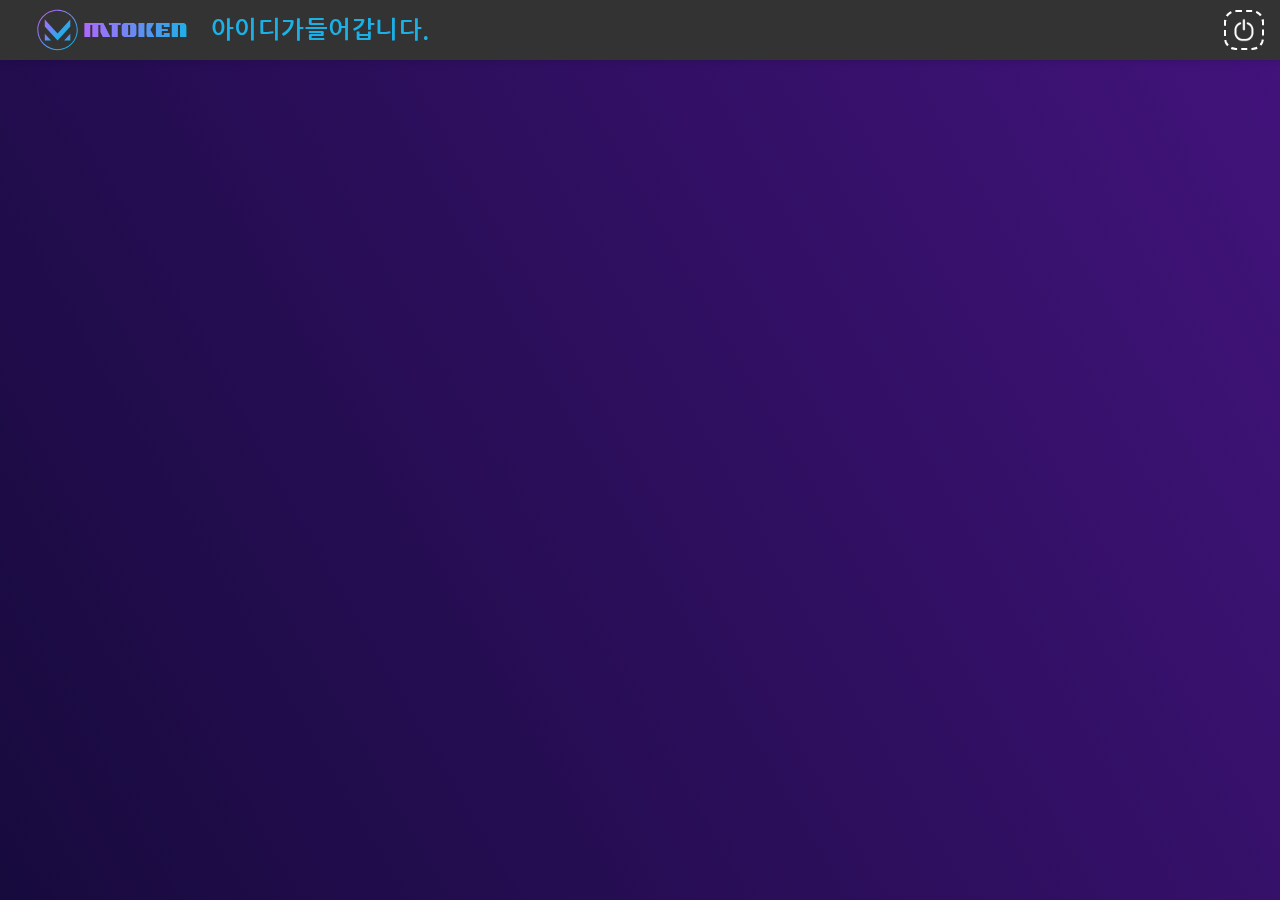
<file: buyingNinfo.html>
<!DOCTYPE html>
<html lang="kr">

<head>
  <meta charset="UTF-8">
  <meta name="viewport" content="width=device-width, initial-scale=1, minimum-scale=1, maximum-scale=1, user-scalable=no">
  <meta http-equiv="X-UA-Compatible" content="ie=edge">

  <title></title>

  <!--[if lt IE 9]>
      <script src="./js/html5.js"></script>
   <![endif]-->
  <link href="css/common.css" rel="stylesheet" type="text/css">
  <link href="css/main.css" rel="stylesheet" type="text/css">

  <script src="js/jquery-3.1.1.min.js"></script>
  <script>
    $(function() {
      $('nav li').on('click', function() {
        $('nav li').removeClass('on');
        $(this).addClass('on');
      });

      $('nav li').eq(2).on('click', function() {
        $('#sec1 > article').removeClass('on');
        $('.arti1').addClass('on');
      });
      $('nav li').eq(1).on('click', function() {
        $('#sec1 > article').removeClass('on');
        $('.arti2').addClass('on');
      });
      $('nav li').eq(0).on('click', function() {
        $('#sec1 > article').removeClass('on');
        $('.arti3').addClass('on');
      });
      $('nav li').eq(3).on('click', function() {
        $('#sec1 > article').removeClass('on');
        $('.arti4').addClass('on');
      });

      $('.memberBtn').on('click', function() {
        $('.memberinfo').toggleClass('on');
      });

    });


    $(function() {
      $('.coinShiftBtn > button').on('click', function() {
        $('.coinShiftBtn > button').removeClass('on');
        $(this).addClass('on');
      });

      $('.coinShiftBtn > button').eq(0).on('click', function() {
        $('.arti1 > div').removeClass('on');
        $('.BTCEX').addClass('on');
      });
      $('.coinShiftBtn > button').eq(1).on('click', function() {
        $('.arti1 > div').removeClass('on');
        $('.ETHEX').addClass('on');
      });
    });
  </script>
</head>

<body>
  <header>
    <div><img src="./img/mtoken2.svg" alt="logo"></div>
    <div>아이디가들어갑니다.</div>
    <div class='logOutBtn' onclick="location.href='./index.html'">
      close
    </div>
  </header>
  <div id="wrap">
    <nav>
      <ul>
        <li class="on">
          wallet
        </li>
        <li>
          info
        </li>
        <li>
          buying
        </li>
        <li>
          reward
        </li>
      </ul>
    </nav>
    <section id="sec1">
      <article class="arti1">
        <div class="coinShiftBtn">
          <button class="on">BTC</button>
          <button>ETH</button>
        </div>

        <div class="BTCEX on">
          <div class="marketPrice">
            <span id="btc">1</span> <span>BTC</span>
            &nbsp; = &nbsp;
            <!-- <span id="krw"></span> <span>KRW</span>  -->
            <!-- &nbsp = &nbsp  -->
            <span id="mtoken">2,000,000</span>
            <span>MTC</span>
          </div>


          <!-- 비트 입고 start -->
          <form name="insert_btc" method="post" action="./InsertBTCAction.tr">
            <input type="hidden" id="to_address" name="to_address" value="18ThfiqFJkbhLWcfBoZ8geUch2NAgtXzna" readonly="">


            <h1>Exchange BTC ▶ <span>MTC</span></h1>
            <div class="intop">
              <label for="amount">수량</label>
              <div class="amt1">
                <input id="btc_amount" name="btc_amount" type="text" placeholder="보내는 수량을 입력해주세요." onkeydown="return removeChar2(event)" onblur="return removeChar2(event)">
                <span>BTC</span>
              </div>
              <div class="amt2">
                <input id="mtoken_amount" name="mtoken_amount" maxlength="10" oninput="maxLengthCheck(this)" type="text" value="0" readonly="">
                <span>MTC</span>
              </div>
            </div>
            <div class="inbot">
              <label>입금 할 지갑주소<br></label>
              <div id="copy_div" onclick="copyDivToClipboard();">18ThfiqFJkbhLWcfBoZ8geUch2NAgtXzna <button>복사하기</button></div>
              <span>*위 Bitcoin주소로 입금한 후 보내는 사람 지갑주소와 TxHash를 아래에 입력해 주세요.</span>
            </div>
            <div class="inbot">
              <label>보내는 사람 지갑주소</label>
              <input type="text" id="from_address" name="from_address" placeholder="보내는 사람 지갑주소를 입력해주세요." onkeydown="fn_press_sub(this)" onblur="fn_press_sub(this)">
              <label>TX HASH</label>
              <input type="text" id="tx_hash" name="tx_hash" placeholder="TX HASH를 입력해주세요." onkeydown="fn_press_sub(this)" onblur="fn_press_sub(this)">
            </div>
            <!-- <p>주의 설명</p> -->
            <input type="button" value="보내기" onclick="check_btc_insert()">
          </form>

          <div class="table">
            <h2>거래내역</h2>
            <div class="tabH">
              <div>TX HASH</div>
              <div>수량</div>
              <div>처리상태</div>
              <div>신청 일시</div>
            </div>
            <div class="tabB">

              <div>
                <div>dfdfdf</div>
                <div>
                  <span>
                    10
                  </span> BTC
                </div>
                <div>
                  대기중
                </div>
                <div>
                  2019-04-15 19:39:03
                </div>
              </div>

              <div>
                <div>dfdfdf</div>
                <div>
                  <span>
                    10
                  </span> BTC
                </div>
                <div>
                  대기중
                </div>
                <div>
                  2019-04-15 19:38:36
                </div>
              </div>

            </div>
            <div class="tabF"></div>
          </div>
        </div>

        <div class="ETHEX">
          <div class="marketPrice">
            <span id="btc">1</span> <span>ETH</span>
            &nbsp; = &nbsp;
            <!-- <span id="krw"></span> <span>KRW</span>  -->
            <!-- &nbsp = &nbsp  -->
            <span id="mtoken">2,000,000</span>
            <span>MTC</span>
          </div>


          <!-- 비트 입고 start -->
          <form name="insert_btc" method="post" action="./InsertBTCAction.tr">
            <input type="hidden" id="to_address" name="to_address" value="18ThfiqFJkbhLWcfBoZ8geUch2NAgtXzna" readonly="">


            <h1>Exchange ETH ▶ <span>MTC</span></h1>
            <div class="intop">
              <label for="amount">수량</label>
              <div class="amt1">
                <input id="btc_amount" name="btc_amount" type="text" placeholder="보내는 수량을 입력해주세요." onkeydown="return removeChar2(event)" onblur="return removeChar2(event)">
                <span>ETH</span>
              </div>
              <div class="amt2">
                <input id="mtoken_amount" name="mtoken_amount" maxlength="10" oninput="maxLengthCheck(this)" type="text" value="0" readonly="">
                <span>MTC</span>
              </div>
            </div>
            <div class="inbot">
              <label>입금 할 지갑주소<br></label>
              <div id="copy_div" onclick="copyDivToClipboard();">18ThfiqFJkbhLWcfBoZ8geUch2NAgtXzna <button>복사하기</button></div>
              <span>*위 Etherium주소로 입금한 후 보내는 사람 지갑주소와 TxHash를 아래에 입력해 주세요.</span>
            </div>
            <div class="inbot">
              <label>보내는 사람 지갑주소</label>
              <input type="text" id="from_address" name="from_address" placeholder="보내는 사람 지갑주소를 입력해주세요." onkeydown="fn_press_sub(this)" onblur="fn_press_sub(this)">
              <label>TX HASH</label>
              <input type="text" id="tx_hash" name="tx_hash" placeholder="TX HASH를 입력해주세요." onkeydown="fn_press_sub(this)" onblur="fn_press_sub(this)">
            </div>
            <!-- <p>주의 설명</p> -->
            <input type="button" value="보내기" onclick="check_btc_insert()">
          </form>

          <div class="table">
            <h2>거래내역</h2>
            <div class="tabH">
              <div>TX HASH</div>
              <div>수량</div>
              <div>처리상태</div>
              <div>신청 일시</div>
            </div>
            <div class="tabB">

              <div>
                <div>dfdfdf</div>
                <div>
                  <span>
                    10
                  </span> ETH
                </div>
                <div>
                  대기중
                </div>
                <div>
                  2019-04-15 19:39:03
                </div>
              </div>

              <div>
                <div>dfdfdf</div>
                <div>
                  <span>
                    10
                  </span> ETH
                </div>
                <div>
                  대기중
                </div>
                <div>
                  2019-04-15 19:38:36
                </div>
              </div>

            </div>
            <div class="tabF"></div>
          </div>
        </div>

      </article>

      <!-- 비트 입고 end -->

      <article class="arti2">
        <h1>MY INFO</h1>
        <form>
          <div>
            <label for="ID">ID</label>
            <input id="ID" type="text" value="bok2@naver.com">
            <label for="PW">PW</label>
            <input id="PW" type="password" placeholder="새 비밀번호 입력">
            <input type="password" placeholder="새 비밀번호 재입력">

            <label for="TXPW">TX PW</label>
            <input type="text" ID="TXPW" placeholder="새 TX 비밀번호 입력">
            <input type="text" placeholder="새 TX 비밀번호 재입력">

            <label for="NAME">NAME</label>
            <input type="text" id="NAME" value="김 이복">

            <label for="MN">PHONE NUMBER</label>
            <input type="text" id="MN" value="010 - 1234 - 9876">

            <label for="FID">RECOMMENDER ID</label>
            <input type="text" id="FID" value="recomender@gmail.com">
          </div>
          <input type="button" value="확인" onclick="location.href='./index.html'">
        </form>
      </article>
      <article class="arti3 on">
        <h1>WALLET</h1>
        <form>
          <div class="intop">
            <label>BALANCE</label>
            <div class="amt2">
              <input type="text" value="3,038,483" readonly>
              <span>BTC</span>
            </div>
          </div>
          <h1>SEND</h1>
          <div class="intop">
            <label>AMOUNT</label>
            <div class="amt1">
              <input type="text" placeholder="보낼 수량을 정해주세요">
              <span>BTC</span>
            </div>
            <label>받는 사람 ID</label>
            <input type="text">
            <label>TX PW</label>
            <input type="text">
          </div>
          <input type="button" value="보내기">
        </form>

        <div class="table">
          <h2>거래내역</h2>
          <div class="tabH">
            <div>FROM</div>
            <div>TO</div>
            <div>Mtoken 수량</div>
            <div>날짜</div>
          </div>
          <div class="tabB">
            <div>
              <div>안상현</div>
              <div>화이팅</div>
              <div><span>594583</span> Mtoken</div>
              <div>2019-04-09</div>
            </div>
            <div>
              <div>안상현</div>
              <div>화이팅</div>
              <div><span>594583</span> Mtoken</div>
              <div>2019-04-09</div>
            </div>
            <div>
              <div>안상현</div>
              <div>화이팅</div>
              <div><span>594583</span> Mtoken</div>
              <div>2019-04-09</div>
            </div>
            <div>
              <div>안상현</div>
              <div>화이팅</div>
              <div><span>594583</span> Mtoken</div>
              <div>2019-04-09</div>
            </div>
            <div>
              <div>안상현</div>
              <div>화이팅</div>
              <div><span>594583</span> Mtoken</div>
              <div>2019-04-09</div>
            </div>
            <div>
              <div>안상현</div>
              <div>화이팅</div>
              <div><span>594583</span> Mtoken</div>
              <div>2019-04-09</div>
            </div>
            <div>
              <div>안상현</div>
              <div>화이팅</div>
              <div><span>594583</span> Mtoken</div>
              <div>2019-04-09</div>
            </div>
            <div>
              <div>안상현</div>
              <div>화이팅</div>
              <div><span>594583</span> Mtoken</div>
              <div>2019-04-09</div>
            </div>
            <div>
              <div>안상현</div>
              <div>화이팅</div>
              <div><span>594583</span> Mtoken</div>
              <div>2019-04-09</div>
            </div>
            <div>
              <div>안상현</div>
              <div>화이팅</div>
              <div><span>594583</span> Mtoken</div>
              <div>2019-04-09</div>
            </div>
          </div>
          <div class="tabF"></div>
        </div>

      </article>

      <article class="arti4">
        <h1>REWARD</h1>
        <form>
          <div class="gradenoti">
            등급별 수익률
            <img src="./img/grade1.png" alt="grade1">
            50%
            <img src="./img/grade2.png" alt="grade2">
            25%
            <img src="./img/grade3.png" alt="grade3">
            10%
            <img src="./img/grade4.png" alt="grade4">
            -%
          </div>
          <div class="gradeinfo">
            <span><img src="./img/grade1.png" alt="금왕관등급"></span>
            <!--파일명별 grade1 금왕관, grade2 은왕관, grade3 동왕관, grade4 동관-->
            <span>아이디가 들어갑니다.</span>
          </div>
          <div class="ETHWLT">
            <label>BALANCE</label>
            <div class="ADDBF">
              <input type="text" placeholder="이더리움 지갑 주소를 입력해 주세요">
              <input type="button" value="지갑등록">
            </div>
            <!-- 등록시 변경될 태그
            <div class="ADDAT">
              <div>지갑주소가 들어가지요</div>
              <input type="text" placeholder="변경할 이더리움 지갑 주소를 입력해 주세요">
              <input type="button" value="지갑변경">
            </div>
            -->
          </div>
          <div class="memberinfo">
            <label>MEMBER LIST</label>
            <div class="memberBtn">회원보기</div>
            <div class="members">
              <span>김복자</span>
              <span>이말년</span>
              <span>김또깡</span>
              <span>김복자</span>
              <span>이말년</span>
              <span>김또깡</span>
              <span>김복자</span>
              <span>이말년</span>
              <span>김또깡</span>
              <span>김복자</span>
              <span>이말년</span>
              <span>김또깡</span>
              <span>김복자</span>
              <span>이말년</span>
              <span>김또깡</span>
              <span>김복자</span>
              <span>이말년</span>
              <span>김또깡</span>
              <span>김복자</span>
              <span>이말년</span>
              <span>김또깡</span>
              <span>김복자</span>
              <span>이말년</span>
              <span>김또깡</span>
              <span>김복자</span>
              <span>이말년</span>
              <span>김또깡</span>
              <span>김복자</span>
              <span>이말년</span>
              <span>김또깡</span>
              <span>김복자</span>
              <span>이말년</span>
              <span>김또깡</span>
              <span>김복자</span>
              <span>이말년</span>
              <span>김또깡</span>
              <span>김복자</span>
              <span>이말년</span>
              <span>김또깡</span>
              <span>김복자</span>
              <span>이말년</span>
              <span>김또깡</span>
              <span>김복자</span>
              <span>이말년</span>
              <span>김또깡</span>
              <span>김복자</span>
              <span>이말년</span>
              <span>김또깡</span>
              <span>김복자</span>
              <span>이말년</span>
              <span>김또깡</span>
              <span>김복자</span>
              <span>이말년</span>
              <span>김또깡</span>
              <span>김복자</span>
              <span>이말년</span>
              <span>김또깡</span>
              <span>김복자</span>
              <span>이말년</span>
              <span>김또깡</span>
            </div>
          </div>
        </form>
        <div class="table">
          <h2>보상내역</h2>
          <div class="tabH">
            <div>TX HASH</div>
            <div>ADDRESS</div>
            <div>수량</div>
            <div>날짜</div>
          </div>
          <div class="tabB">
            <div>
              <div>#TXHDFOI348752GLFJGLKJDFGKLJRITL875934858LKFLKHGL</div>
              <div><span>594583</span> Mtoken</div>
              <div>처리중</div>
              <div>2019-04-09 00:00:00</div>
            </div>
            <div>
              <div>#TXHDFOI348752GLFJGLKJDFGKLJRITL875934858LKFLKHGL</div>
              <div><span>594583</span> Mtoken</div>
              <div>처리중</div>
              <div>2019-04-09 00:00:00</div>
            </div>
            <div>
              <div>#TXHDFOI348752GLFJGLKJDFGKLJRITL875934858LKFLKHGL</div>
              <div><span>594583</span> Mtoken</div>
              <div>처리중</div>
              <div>2019-04-09 00:00:00</div>
            </div>
            <div>
              <div>#TXHDFOI348752GLFJGLKJDFGKLJRITL875934858LKFLKHGL</div>
              <div><span>594583</span> Mtoken</div>
              <div>처리중</div>
              <div>2019-04-09 00:00:00</div>
            </div>
            <div>
              <div>#TXHDFOI348752GLFJGLKJDFGKLJRITL875934858LKFLKHGL</div>
              <div><span>594583</span> Mtoken</div>
              <div>처리중</div>
              <div>2019-04-09 00:00:00</div>
            </div>
            <div>
              <div>#TXHDFOI348752GLFJGLKJDFGKLJRITL875934858LKFLKHGL</div>
              <div><span>594583</span> Mtoken</div>
              <div>완료됨</div>
              <div>2019-04-09 00:00:00</div>
            </div>
          </div>
          <div class="tabF"></div>
        </div>
      </article>
    </section>

    <footer>
      © 2019 ANDUSCHAIN. All rights reserved.
    </footer>
  </div>

</body></html>
</file>
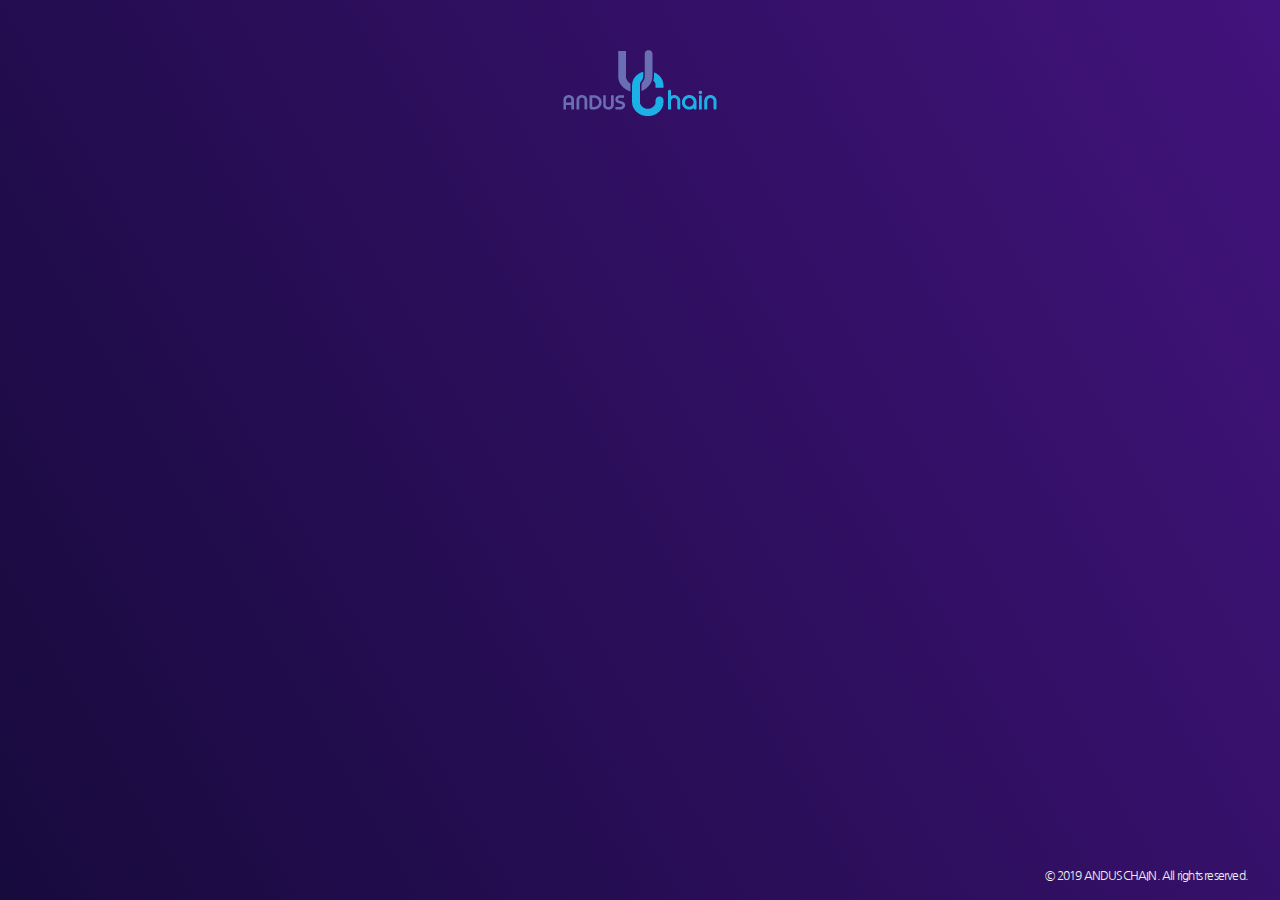
<file: join.html>
<!DOCTYPE html>
<html lang="kr">

<head>
  <meta charset="UTF-8">
  <meta name="viewport" content="width=device-width, initial-scale=1, minimum-scale=1, maximum-scale=1, user-scalable=no">
  <meta http-equiv="X-UA-Compatible" content="ie=edge">

  <title></title>

  <!--[if lt IE 9]>
      <script src="./js/html5.js"></script>
   <![endif]-->
  <link href="css/common.css" rel="stylesheet" type="text/css">
  <link href="css/form.css" rel="stylesheet" type="text/css">

  <script src="js/jquery-3.1.1.min.js"></script>
  <script>
    $(function() {
      $('.selcon').on('click', function() {
        $('.selconbox').toggleClass('on');
      });

      $('.conlst > div').on('click', function() {
        var country = $(this).html();

        $('.selcon').children().children().remove();
        $('.selcon').children().append(country);
        $('.selconbox').removeClass('on');
      });
    });
  </script>
</head>

<body>
  <div id="wrap">
    <div class="inWrap">
      <h1><a href="./index.html"><img src="./img/logo.png" alt="logo"></a></h1>
      <form class="form1">
        <h2>JOIN</h2>
        <div>
          <div>
            <label for="ID">ID</label>
            <input id="ID" type="text" placeholder="사용할 e-mail 형식의 ID를 입력해주세요">
            <div>ID 중복 확인을 해주세요</div>
            <input type="button" id="IDck" value="ID 중복확인">
          </div>
          <div>
            <label for="PW">PW</label>
            <input id="PW" type="password" placeholder="사용할 비밀번호를 입력해주세요">
            <input type="password" placeholder="입력한 비밀번호를 재입력해주세요">
          </div>
          <div>
            <label for="TXPW">TX PW</label>
            <input type="text" ID="TXPW" placeholder="사용할 TX비밀번호를 입력해주세요">
            <input type="text" placeholder="입력한 TX비밀번호를 재입력해주세요">
          </div>
        </div>
        <div>
          <div>
            <label for="NAME">NAME</label>
            <input type="text" id="NAME" placeholder="성">
            <input type="text" placeholder="이름">
          </div>
          <div class="phnum">
            <label for="MN">PHONE NUMBER</label>
            <div class="selconbox">
              <div class="selcon">
                <div><span>국가선택 <span>▼</span></span></div>
              </div>
              <div class="conlst">
                <div>
                  <img src="./img/countries/china.png" alt=""><span>CHN +86</span>
                </div>
                <div>
                  <img src="./img/countries/japan.png" alt=""><span>JPN +81</span>
                </div>
                <div>
                  <img src="./img/countries/Malaysia.png" alt=""><span>MYS +60</span>
                </div>
                <div>
                  <img src="./img/countries/philippines.png" alt=""><span>PHL +63</span>
                </div>
                <div>
                  <img src="./img/countries/south-korea.png" alt=""><span>KOR +82</span>
                </div>
                <div>
                  <img src="./img/countries/USA.png" alt=""><span>USA +1</span>
                </div>
                <div>
                  <img src="./img/countries/vietnam.png" alt=""><span>VNM +84</span>
                </div>
              </div>
            </div>
            <input type="text" id="MN" placeholder="-를 제외한 휴대전화번호를 입력해주세요">
            <input type="button" value="인증번호 보내기">
            <input type="text" placeholder="받으신 인증번호를 입력해주세요">
          </div>
          <div>
            <label for="FID">RECOMMENDER ID</label>
            <input type="text" id="FID" placeholder="추천인 ID를 입력해주세요">
            <div>존재하는 ID 입니다</div>
          </div>
        </div>
        <input type="button" value="확인" onclick="location.href='./index.html'">
      </form>

    </div>
    <footer>
      © 2019 ANDUSCHAIN. All rights reserved.
    </footer>
  </div>

</body></html>
</file>
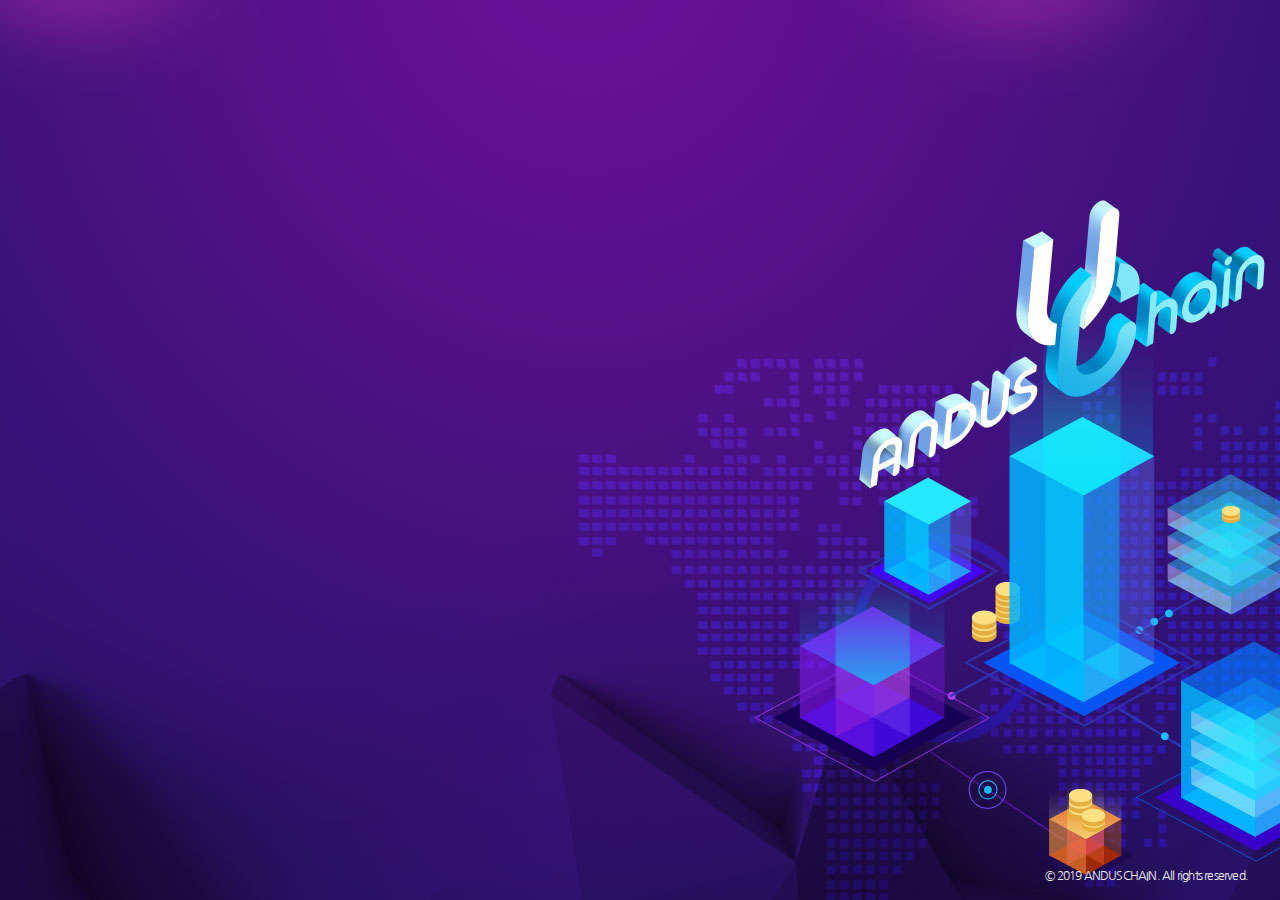
<file: login.html>
<!DOCTYPE html>
<html lang="kr">

<head>
  <meta charset="UTF-8">
  <meta name="viewport" content="width=device-width, initial-scale=1, minimum-scale=1, maximum-scale=1, user-scalable=no">
  <meta http-equiv="X-UA-Compatible" content="ie=edge">

  <title></title>

  <!--[if lt IE 9]>
      <script src="./js/html5.js"></script>
   <![endif]-->
  <link href="css/common.css" rel="stylesheet" type="text/css">
  <link href="css/login.css" rel="stylesheet" type="text/css">

  <script src="js/jquery-3.1.1.min.js"></script>
</head>

<body>
  <div id="wrap">
    <div class="inWrap">
       <h1><img src="./img/logo.png" alt="logo" onclick="location.href='./index.html'"></h1>
        <form>
          <span>ID</span>
          <input type="text" placeholder="아이디를 입력해주세요">
          <span>PW</span>
          <input type="password" placeholder="비밀번호를 입력해주세요">
          <input type="button" value="join" onclick="location.href='./join.html'">
          <input type="button" value="login" onclick="location.href='./buyingNinfo.html'">
        </form>
        
        <a href="https://www.anduschain.io/ico">go to ANDUSCHAIN page</a>
    </div>
    <footer>
      © 2019 ANDUSCHAIN. All rights reserved.
    </footer>
  </div>




</body></html>
</file>
<file: css/main.css>
body {
  width: 100%;
  height: 100vh;
}

#wrap {
  width: 100%;
  height: 100%;
  background-image: linear-gradient(-120deg, #42137c, #170a3d);
  position: relative;
  padding: 88px 16px 8px 16px;
  position: relative;
  overflow: hidden;
  overflow-y: auto;
}

#wrap::-webkit-scrollbar-track {
  -webkit-box-shadow: inset 0 0 6px rgba(0, 0, 0, 0);
  background-color: #42137c;
}

#wrap::-webkit-scrollbar {
  width: 6px;
  background-color: #1bb1e7;
}

#wrap::-webkit-scrollbar-thumb {
  background-color: #1bb1e7;
}

header {
  position: fixed;
  top: 0;
  right: 0;
  width: 100%;
  height: 60px;
  padding: 8px 32px;
  background-color: #333;
  z-index: 20;
  color: #1bb1e7;
  box-shadow: 0px 2px 5px rgba(0, 0, 0, 0.1);
}

header > div {
  display: inline-block;
  height: 44px;
  line-height: 44px;
  padding-right: 16px;
  font-size: 24px;
  font-weight: bold;
  letter-spacing: 0.02em;
}
header img{
  height: 100%;
}

nav {
  position: fixed;
  bottom: 0;
  left: 0;
  width: 100px;
  height: calc(100vh - 60px);
  background-color: rgba(255, 255, 255, 0.1);
  padding: 16px;
  animation: load 0.6s 0.3s both;
  opacity: 0;
  z-index: 5;
}

@keyframes load {
  from {
    transform: translateX(-120px);
    opacity: 0;
  }

  to {
    transform: translateX(0);
    opacity: 1;
  }
}

#wrap nav li,
header > .logOutBtn {
  width: 60px;
  height: 60px;
  text-indent: -9999px;
  margin: 0 auto;
  margin-top: 24px;
  border-radius: 15px;
  cursor: pointer;
  border: 2px dashed #fff;
  transition: all 0.2s;
  background-size: 30px;
}

#wrap nav li:hover {
  background-color: rgba(255, 255, 255, 0.7);
  border: none;
  background-size: 40px;
}

#wrap nav li.on {
  background-color: #fff;
}

#wrap nav li:hover,
.logOutBtn:hover {
  animation: jelly 0.3s both;
}

nav li:nth-child(1) {
  background: url(../img/icon2_3.png) no-repeat center center;
}

nav li:nth-child(1):hover,
nav li:nth-child(1).on {
  background: url(../img/icon1_3.png) no-repeat center center;
}

nav li:nth-child(2) {
  background: url(../img/icon2_2.png) no-repeat center center;
}

nav li:nth-child(2):hover,
nav li:nth-child(2).on {
  background: url(../img/icon1_2.png) no-repeat center center;
}

nav li:nth-child(3) {
  background: url(../img/icon2.png) no-repeat center center;
}

nav li:nth-child(3):hover,
nav li:nth-child(3).on {
  background: url(../img/icon1.png) no-repeat center center;
}

nav li:nth-child(4) {
  background: url(../img/icon2_5.png) no-repeat center center;
}

nav li:nth-child(4):hover,
nav li:nth-child(4).on {
  background: url(../img/icon1_5.png) no-repeat center center;
}

@keyframes jelly {
  20% {
    transform: scaleY(1.1) scaleX(0.8);
  }

  40% {
    transform: scaleY(0.9) scaleX(1.1);
  }

  60% {
    transform: scaleY(1.05) scaleX(0.95);
  }

  80% {
    transform: scaleY(0.95) scaleX(1.05);
  }

  100% {
    transform: none;
  }
}

.logOutBtn {
  position: absolute;
  top: 10px;
  right: 16px;
  background: url(../img/icon2_4.png) no-repeat center center;
}

header .logOutBtn {
  margin-top: 0;
  width: 40px;
  height: 40px;
  border-radius: 12px;
}

header .logOutBtn:hover {
  background: url(../img/icon1_4.png) no-repeat center center;
  background-color: rgba(255, 255, 255, 1);
  border: none;
  background-size: 35px;
}




#sec1 {
  width: calc(100% - 132px);
  margin-left: 116px;
}

#sec1 article {
  height: 100%;
  min-height: calc(100vh - 96px);
  background-color: #fff;
  border-radius: 4px;
  box-shadow: 2px 2px 5px rgba(0, 0, 0, 0.6);
  padding: 24px;
  display: none;
  transition: all 0.3s;
}

#sec1 article.on {
  display: block;
  animation: load2 0.4s 0.2s both;
  opacity: 0;
}

@keyframes load2 {
  from {
    transform: translateX(120px);
    opacity: 0;
  }

  to {
    transform: translateX(0);
    opacity: 1;
  }
}

.marketPrice {
  text-align: center;
  background: #333;
  color: #fff;
  padding: 8px 16px;
}

.marketPrice > span:nth-child(2n) {
  font-size: 12px;
  font-weight: bold;
  letter-spacing: 0.1em;
  color: #aaa;
}

h1 {
  font-size: 32px;
  padding: 8px 0;
  font-weight: bold;
  color: #42137c;
}

form {
  margin-top: 24px;
  color: #42137c;
}

form > div {
  margin-top: 8px;
  padding-bottom: 16px;
  border-bottom: 1px dashed rgba(60, 32, 121, 0.3);
  margin-bottom: 24px;
}

.arti1 form > div:nth-child(3),
.arti2 form > div:nth-child(1),
.arti3 form > div:nth-child(3) {
  border-bottom: 0;
}

.arti1 > div {
  display: none;
}

.arti1 > div.on {
  display: block;
  animation: load2 0.4s 0.1s both;
  opacity: 0;
}

.arti1 .coinShiftBtn {
  display: block;
  font-size: 0;
  margin-bottom: 24px;
}

.coinShiftBtn button {
  font-size: 32px;
  padding: 16px 48px;
  border-radius: 4px;
  background-color: transparent;
  border: 2px solid #42137c;
  font-weight: bold;
  transition: all 0.3s;
}

.coinShiftBtn button:first-child {
  margin-right: 16px;
}

.coinShiftBtn button.on {
  background-color: #42137c;
  color: #fff;
  animation: blink 3s infinite linear;
}

.coinShiftBtn button:hover {
  background-color: rgba(60, 32, 121, 0.6);
  border: 2px solid rgba(60, 32, 121, 0.2);
  color: #fff;
}

@keyframes blink {
  40% {
    background-color: #42137c;
    border: 2px solid #42137c;
  }

  50% {
    background-color: rgba(60, 32, 121, 0.6);
    border: 2px solid rgba(60, 32, 121, 0.2);
  }

  60% {
    background-color: #42137c;
    border: 2px solid #42137c;
  }
}

.intop > div {
  padding: 8px;
  position: relative;
  width: 100%;
  max-width: 600px;
  background: #efefef;
  margin-bottom: 8px;
  border-radius: 4px;
}

.intop > div > span {
  position: absolute;
  bottom: 8px;
  right: 16px;
  padding: 8px 16px;
  color: #1bb1e7;
  font-weight: bold;
  letter-spacing: 0.1em;
}

label {
  display: block;
  color: #fff;
  padding: 8px 24px;
  font-weight: bold;
  letter-spacing: 0.1em;
  background-color: #42137c;
  width: 100%;
  max-width: 400px;
  font-size: 12px;
  margin-bottom: 8px;
  border-radius: 4px;
}

input {
  width: 100%;
  padding: 8px 0;
  border: 0;
  outline: 0;
  text-align: center;
  font-size: 16px;
  padding-right: 60px;
  background: none;
  border-radius: 4px;
}

.intop .amt2 {
  background: none;
  background-color: rgba(27, 177, 231, 0.1);
}

.intop .amt2 input {
  font-size: 24px;
  font-weight: bold;
}

.intop .amt2 span {
  bottom: 12px;
}

.inbot input {
  padding: 16px;
  margin-bottom: 16px;
  background-color: #efefef;
}

.inbot div {
  width: 100%;
  padding: 16px;
  word-break: break-all;
  background: rgba(60, 32, 121, 0.1);
  text-align: center;
  border-radius: 4px;
}

.arti1 p {
  margin-bottom: 32px;
}

input[type='button'] {
  background-color: rgba(27, 177, 231, 0.6);
  border-radius: 4px;
  color: #fff;
  transition: all 0.3s;
  cursor: pointer;
  padding: 8px 0;
}

input[type='button']:hover {
  background-color: rgba(27, 177, 231, 1);
}

.arti2 label {
  margin-top: 16px;
}

.arti2 label:first-child {
  margin-top: 4px;
  ;
}

.arti2 div input {
  background: #efefef;
  margin-bottom: 4px;
  padding: 16px;
}

.arti3 form > div > input {
  padding: 16px;
  margin-bottom: 16px;
  background-color: #efefef;
}

h2 {
  margin-top: 24px;
  background-color: #555;
  color: #fff;
  border-radius: 4px 4px 0 0;
  padding: 8px 24px;
  font-weight: bold;
}

.table {
  position: relative;
  margin-top: 24px;
  border-top: 1px dashed rgba(60, 32, 121, 0.3);
}

.tabH {
  font-size: 0;
  border-top: 1px solid #fff;
}

.tabH > div {
  font-size: 16px;
  display: inline-block;
  text-align: center;
  padding: 4px;
  background-color: #999;
  color: #fff;
  border-right: 1px solid #fff;
}

.tabH > div:last-child {
  border-right: 0;
}

.tabB {
  max-height: 300px;
  overflow: hidden;
  overflow-y: auto;
}

.tabB > div {
  font-size: 0;
  transition: all 0.2s;
}

.tabB > div > div {
  font-size: 16px;
  display: inline-block;
  text-align: center;
  padding: 4px;
  overflow: hidden;
  text-overflow: ellipsis;
  padding: 4px 16px;
}

.tabB > div:hover {
  background-color: #efefef;
}

.tabB::-webkit-scrollbar-track {
  -webkit-box-shadow: inset 0 0 2px rgba(0, 0, 0, 0);
  background-color: #fff;
}

.tabB::-webkit-scrollbar {
  width: 2px;
  background-color: #999;
}

.tabB::-webkit-scrollbar-thumb {
  background-color: #999;
}

.tabF {
  height: 16px;
  width: 100%;
  background-color: #555;
  border-radius: 0 0 4px 4px;
  border-top: 1px solid #fff;
}

.arti3 .tabH > div {
  width: 20%;
}

.arti3 .tabH > div:nth-child(3) {
  width: 40%;
}

.arti3 .tabB > div > div {
  width: 20%;
}

.arti3 .tabB > div > div:nth-child(3) {
  width: 40%;
}

.arti1 .tabH > div {
  width: 20%;
}

.arti1 .tabH > div:nth-child(1) {
  width: 40%;
}

.arti1 .tabB > div > div {
  width: 20%;
}

.arti1 .tabB > div > div:nth-child(1) {
  width: 40%;
}

.gradenoti {
  font-size: 12px;
  background-color: #42137c;
  color: white;
  border-bottom: 0;
  padding: 8px 16px;
  border-radius: 4px;
  display: inline-block;
  position: absolute;
  top: 20px;
  left: 180px;
}

.gradenoti img {
  height: 24px;
  vertical-align: bottom;
}

.gradeinfo {
  line-height: 40px;
  position: relative;
  font-size: 24px;
  font-weight: bold;
}

.gradeinfo:before {
  content: '';
  text-align: center;
  line-height: normal;
  display: block;
  width: 50px;
  height: 50px;
  background-color: #42137c;
  border-radius: 4px;
  position: absolute;
  top: -5px;
  z-index: -1;
}

.gradeinfo span:first-child {
  margin-right: 8px;
  margin-left: 5px;
}

.ETHWLT > div {
  position: relative;
}

.ETHWLT input[type="text"] {
  padding: 16px;
  background-color: #efefef;
  border-radius: 4px;
  padding-right: 110px;
}

.ETHWLT input[type="button"] {
  width: auto;
  padding: 8px 16px;
  position: absolute;
  right: 8px;
  bottom: 8px;
  background-color: rgba(60, 32, 121, 0.7);
}

.ETHWLT input[type="button"]:hover {
  background-color: rgba(60, 32, 121, 1);
}

.ADDAT > div {
  padding: 16px;
  border-radius: 4px;
  background-color: rgba(27, 177, 231, 0.1);
  font-size: 24px;
  font-weight: bold;
  text-align: center;
  margin-bottom: 16px;
}

.memberinfo {
  border-bottom: 0;
  position: relative;
}

.arti4 .tabH > div:nth-child(1),
.arti4 .tabB > div > div:nth-child(1),
.arti4 .tabH > div:nth-child(2),
.arti4 .tabB > div > div:nth-child(2) {
  width: 30%;
}

.arti4 .tabH > div:nth-child(3),
.arti4 .tabB > div > div:nth-child(3),
.arti4 .tabH > div:nth-child(4),
.arti4 .tabB > div > div:nth-child(4) {
  width: 20%;
}

.members {
  overflow: hidden;
  overflow-y: auto;
  height: 0px;
  transition: all 0.3s;
  animation: open2 0.5s both;
}

.memberinfo.on .members {
  animation: open 0.5s both;
}

@keyframes open {
  from {
    height: 0px;
  }

  to {
    height: 200px;
  }
}

@keyframes open2 {
  from {
    height: 200px;
  }

  to {
    height: 0px;
  }
}

.memberBtn {
  width: 100%;
  text-align: center;
  margin-top: 8px;
  padding: 8px;
  border-radius: 4px;
  background-color: rgba(27, 177, 231, 0.6);
  color: #fff;
  cursor: pointer;
  transition: all 0.3s;
}

.memberBtn:hover {
  background-color: rgba(27, 177, 231, 1);
}

.memberinfo.on .memberBtn:nth-child(2) {
  border-radius: 4px 4px 0 0;
}

.memberinfo.on .memberBtn:after {
  content: '';
  width: 100%;
  height: 8px;
  border-radius: 0 0 4px 4px;
  background-color: rgba(27, 177, 231, 0.6);
  position: absolute;
  bottom: -4px;
  left: 0;
  transition: all 0.3s;
}

.memberinfo.on .memberBtn:hover:after {
  background-color: rgba(27, 177, 231, 1);
}

.members span {
  display: inline-block;
  padding: 8px 16px;
  border-radius: 4px;
  box-shadow: 0px 1px 2px rgba(0, 0, 0, 0.1);
  margin-top: 8px;
  margin-right: 8px;
  font-size: 12px;
}

#copy_div {
  position: relative;
}

#copy_div button {
  position: absolute;
  right: 16px;
  top: 10px;
  padding: 8px 16px;
  border-radius: 4px;
  background-color: rgba(27, 177, 231, 0.6);
  color: #fff;
  transition: all 0.3s;
}

#copy_div button:hover {
  background-color: rgba(27, 177, 231, 1);
}

footer {
  width: 100%;
  margin-top: 8px;
  padding: 8px 32px;
  text-align: right;
  color: #efefef;
  font-size: 12px;
}

@media all and (max-width:1200px) {
  .tabH {
    display: none;
  }

  .tabB > div {
    position: relative;
    padding: 8px;
  }

  .tabB > div:nth-child(2n) {
    background-color: #f9f9f9;
  }

  .tabB > div > div {
    display: block;
    width: 100%;
    text-align: left;
    padding: 0;
  }

  .arti3 .tabB > div > div:nth-child(1),
  .arti1 .tabB > div > div:nth-child(1) {
    font-size: 12px;
    font-weight: bold;
    width: calc(100% - 120px);
    overflow: hidden;
    text-overflow: ellipsis;
  }

  .arti3 .tabB > div > div:nth-child(3),
  .arti1 .tabB > div > div:nth-child(2) {
    width: 100%;
    text-align: right;
  }

  .tabB > div > div:last-child {
    display: inline-block;
    position: absolute;
    top: 8px;
    right: 8px;
    width: auto;
    font-size: 12px;
    font-weight: bold;
  }

  .arti1 .tabB > div > div:nth-child(3) {
    position: static;
    width: 100%;
    bottom: 4px;
    left: 8px;
    font-size: 10px;
  }

  .arti3 .tabB > div > div:nth-child(2) {
    position: absolute;
    bottom: 8px;
    font-size: 14px;
    font-weight: bold;
  }

  .arti4 .tabB > div > div:nth-child(1) {
    width: calc(100% - 120px);
  }

  .arti4 .tabB > div > div:nth-child(2) {
    text-align: right;
    width: auto;
  }

  .arti4 .tabB > div > div:nth-child(3) {
    position: absolute;
    bottom: 8px;
    left: 8px;
    font-size: 12px;
    font-weight: bold;
  }

  .arti4 .tabB > div > div:nth-child(4) {
    width: auto;
  }

}

@media all and (max-width:767px) {

  header > div {
    font-size: 12px;
  }

  #wrap {
    padding-top: 88px;
    padding-bottom: 88px;
  }

  nav {
    width: 100%;
    height: 72px;
    background-color: #170a3d;
    padding: 16px;
  }

  #wrap nav li,
  header .logOutBtn {
    width: 40px;
    height: 40px;
    margin: 0 auto;

    display: inline-block;
    border-radius: 10px;
    background-size: 20px;
  }

  #wrap nav li:hover,
  header .logOutBtn:hover {
    background-size: 30px;
  }

  #wrap nav {
    font-size: 0;
  }

  #wrap nav li {
    margin: 0 calc((100% - 160px) / 8);
  }

  @keyframes load {
    from {
      transform: translateY(-60px);
      opacity: 0;
    }

    to {
      transform: translateY(0);
      opacity: 1;
    }
  }

  #sec1 {
    width: 100%;
    margin-left: 0;
  }

  #sec1 article {
    padding: 8px;
  }

  .marketPrice > span {
    display: block;
  }

  .arti4 form {
    margin-top: 0;
  }

  .gradenoti {
    position: static;
    width: 100%;
  }

  footer {
    padding: 8px;
  }
}
</file>
<file: css/form.css>
body::-webkit-scrollbar-track {
  -webkit-box-shadow: inset 0 0 6px rgba(0, 0, 0, 0);
  background-color: #42137c;
}

body::-webkit-scrollbar {
  width: 6px;
  background-color: #1bb1e7;
}

body::-webkit-scrollbar-thumb {
  background-color: #1bb1e7;
}

#wrap {
  width: 100%;
  height: 100%;
  min-height: 100vh;
  background-image: linear-gradient(-120deg, #42137c, #170a3d);
  position: relative;
  padding: 126px 16px 48px 16px;
  display: table;
}
.inWrap{
  padding: 24px 0;
  display: table-cell;
  vertical-align: middle;
}

.form1{
  position: static;
  transform: none;
  margin: 0 auto;
  width: 100%;
  max-width: 1200px;
  color: #fff;
  padding: 48px 40px;
  background-color: rgba(32, 46, 96, 0.8);
  border-radius: 4px;
  box-shadow: 2px 2px 5px rgba(0, 0, 0, 0.6);
  animation: showOff 0.6s 0.3s both;
  opacity: 0;
  font-size: 0;
}
.form2{
  color: #fff;
  margin-top: 24px;
}
form > div {
  display: inline-block;
  width: calc((100% - 40px) / 2);
  vertical-align: top;
}
form > div:nth-child(2n){
  margin-right: 40px;
}

form > div > div{
  width: 100%;
  margin-bottom: 40px;
  position: relative;
}

@keyframes showOff {
  from {
    transform: translateY(20%);
  }

  to {
    transform: translateY(0);
    opacity: 1;
  }
}
h1{
  position: absolute;
  top: 48px;
  left: 50%;
  transform: translateX(-50%);
}
h2{
  text-align: center;
  font-size: 32px;
  font-weight: bold;
  margin-bottom: 40px;
}
input{
  width: 100%;
  padding: 8px 16px;
  border-radius: 4px;
  margin-top:4px;
  border: 0;
  outline: 0;
  font-size: 16px;
}
.phnum input:nth-child(3){
  width: calc(100% - 117px);
  margin-left: 8px;
}
#ID{
  padding-right: 120px;
}
#MN{
  padding-right: 150px;
}
label{
  display: block;
  width: 100%;
  max-width: 360px;
  padding: 4px 16px;
  margin-bottom: 4px;
  background-color: #170a3d;
  font-weight: bold;
  letter-spacing: 0.1em;
  font-size: 12px;
  line-height: 24px;
  margin-bottom: 4px;
}
input[type="button"]{
  width: auto;
  background-color: rgba(106, 110, 179, 0.6);
  color: #fff;
  cursor: pointer;
  transition: all 0.3s;
  padding: 4px 16px;
  position: absolute;
  top: 40px;
  right: 4px;
}
input[type="button"]:hover{
  background-color: #6a6eb3;
}
input[value="확인"]{
  position: static;
  width: 100%;
  background-color: rgba(27, 177, 231, 0.6);
  padding: 8px;
  margin-top: 16px;
}
input[value="확인"]:hover{
  background-color: #1bb1e7;
}
form > div > div > div{
  font-size: 12px;
  text-align: right;
  padding-top: 4px;
  float: left;
}
footer{
  position: absolute;
  bottom: 0;
  left: 0;
  width: 100%;
  padding: 8px 32px 16px 0;
  text-align: right;
  color: #efefef;
  font-size: 12px;
}

/**국가코드선택**/
.selconbox{
  position: relative;
  height: 34px;
  width: 109px;
  //overflow: hidden;
  padding-top: 0;
  color: #170a3d;
  font-weight: bold;
  margin-top: 4px;
}
.selconbox.on{
  overflow: visible; 
}
.conlst{
  position: absolute;
  top: 38px;
  left: 0;
  width: 100%;
  height: 0;
  overflow: hidden;
  z-index: 2;
  transition: all 0.3s;
}
.selconbox.on .conlst{
  height: 238px;
}
.selconbox .selcon span > span{
  padding: 0;
  margin: 0;
  margin-left:24px;
  transition: transform 0.3s;
}
.selconbox.on span > span{
  transform: rotate(180deg);
} 
.selconbox div{
  border-radius: 4px;
  background-color: #fff;
}
.selconbox div div{
  text-align: left;
  padding: 6px;
  cursor: pointer;
  transition: all 0.2s;
}
.selconbox div div:hover{
  background-color: #1bb1e7;
  color: #fff;
}
.selconbox div div span{
  display: inline-block;
  padding: 4px 8px;
  text-align: center;
}
.selconbox div div img{
  height: 22px;
  padding: 4px;
}
/**************/


@media all and (max-width:1023px){
  #wrap {
  padding: 134px 8px 24px 8px;
}
  
  .form1{
    padding: 24px 16px;
  }
  form > div {
  width: 100%;
}
  #MN{
    padding-right: 16px;
  }
  .phnum input[type='button']{
    top: 79px;
    right: auto;
    left: 4px;
  }
  .phnum input:last-child{
    padding-left: 144px;
  }
form > div:nth-child(2n){
  margin-right: 0;
}
  h2{
    margin-bottom: 24px;
  }
  form > div > div{
  margin-bottom: 32px;
}
}
</file>
<file: css/login.css>
#wrap {
  width: 100%;
  height: 100%;
  min-height: 100vh;
  background: url(../img/background.jpg) no-repeat center center;
  background-size: cover;
  position: relative;
  padding: 16px;
  overflow: hidden;
}

.inWrap {
  width: calc(100% - 32px);
  max-width: 400px;
  padding: 48px;
  position: absolute;
  top: 50%;
  left: 50%;
  transform: translate(-50%, -30%);
  background-color: rgba(32, 46, 96, 0.8);
  border-radius: 4px;
  box-shadow: 2px 2px 5px rgba(0, 0, 0, 0.6);
  color: #fff;
  font-size: 0;
  animation: showOff 0.6s 0.5s both;
  opacity: 0;
}

@keyframes showOff {
  from {
    transform: translate(-50%, -30%);
  }

  to {
    transform: translate(-50%, -50%);
    opacity: 1;
  }
}


input {
  width: 100%;
  padding: 8px 16px;
  border-radius: 4px;
  border: 0;
  outline: 0;
  margin-top: 4px;
  margin-bottom: 8px;
}

input[type='button'] {
  width: auto;
  color: #fff;
  transition: all 0.2s;
  cursor: pointer;
  color: #fff;
}

input[value='join'] {
  background-color: rgba(106, 110, 179, 0.6);
}

input[value='join']:hover {
  background-color: #6a6eb3;
}

input[value='login'] {
  float: right;
  background-color: rgba(27, 177, 231, 0.6);
}

input[value='login']:hover {
  float: right;
  background-color: #1bb1e7;
}

form span {
  font-weight: bold;
  font-size: 12px;
  letter-spacing: 0.1em;
}

h1 {
 text-align: center;
  margin-bottom: 40px;
}
.inWrap > a{
  margin-top: 40px;
  width: 100%;
  text-align: right;
  font-size: 12px;
  color: #1bb1e7;
  font-weight: bold;
  border-bottom: 1px solid transparent;
  transition: all 0.2s;
  padding-bottom: 4px;
}
.inWrap > a:hover{
   border-bottom: 1px solid #1bb1e7;
}

/**********************************/

footer{
  position: absolute;
  bottom: 0;
  left: 0;
  width: 100%;
  padding: 8px 32px 16px 0;
  text-align: right;
  color: #efefef;
  font-size: 12px;
}

@media all and (max-width:767px){
  .inWrap{
    padding: 18px;
  }
  z
  
  input[type='button']{
    width: 100%;
  }
  h1{
    margin-top: 0;
  }
  .inWrap > div{
    display: block;
    width: 100%;
  }
}
</file>
<file: css/common.css>
@import url('https://fonts.googleapis.com/css?family=Nanum+Gothic|Roboto+Mono');

*{font-family:'Nanum Gothic', sans-serif;}
/* Reset */
html,body{margin:0;padding:0;}
body{font:16px/1.6;color:#333;letter-spacing:-0.05em}
html,body{margin:0;padding:0;}
html, body, div, span, applet, object, iframe, h1, h2, h3, h4, h5, h6, p, blockquote, pre, a, abbr, acronym, address, big, cite, code, del, dfn, em, img, ins, kbd, q, s, samp, small, strike, strong, sub, sup, tt, var, b, u, i, center, dl, dt, dd, ol, ul, li, fieldset, form, label, legend, table, caption, tbody, tfoot, thead, tr, th, td, article, aside, canvas, details, embed, figure, figcaption, footer, header, hgroup, menu, nav, output, ruby, section, summary, time, mark, audio, input, label, textarea,video{box-sizing:border-box;-moz-box-sizing:border-box;-webkit-box-sizing:border-box;}
section, article, aside, hgroup, header, footer, nav, figure, figcaption, time, mark, canvas, video, audio, details, summary{display:block}
dl,dt,dd,ul,ol,li,h1,h2,h3,h4,h5,h6,pre,form,fieldset,input,textarea,p,blockquote,tbody,tfoot,thead,th,td{margin:0;padding:0}
input,textarea,select,td,th, button{font:16px;color:#333;vertical-align:middle;letter-spacing:-0.05em}
select{padding-left:20px;height:50px;border-radius:0;border:1px solid #333;-webkit-appearance:none;-moz-appearance:none;appearance:none;}
select::-ms-expand{display:none;}
h1,h2,h3,h4,h5,h6{font-weight:normal;font-size:100%}
table{width:100%;table-layout:fixed;border-spacing:0;border-collapse:collapse}
ol,ul,li{list-style:none}
img,fieldset{border:0}
img{vertical-align:top;}
button{cursor:pointer;border:0;}
address{font-style:normal}
a{text-decoration:none;outline:0;display:inline-block;font:16px;color:#333;vertical-align:top;letter-spacing:-0.05em}
a:hover,a:focus{text-decoration:none;outline:0;}
legend,caption,.hide{visibility:hidden; overflow:hidden; width:0;height:0;font-size:0!important;line-height:0;padding:0;margin:0!important;}
label{vertical-align:middle}
em{font-style:normal}

::-webkit-input-placeholder { /* Chrome/Opera/Safari */
  color: #999;
}
::-moz-placeholder { /* Firefox 19+ */
  color: #999;
}
:-ms-input-placeholder { /* IE 10+ */
  color: #999;
}
:-moz-placeholder { /* Firefox 18- */
  color: #999;
}
</file>
